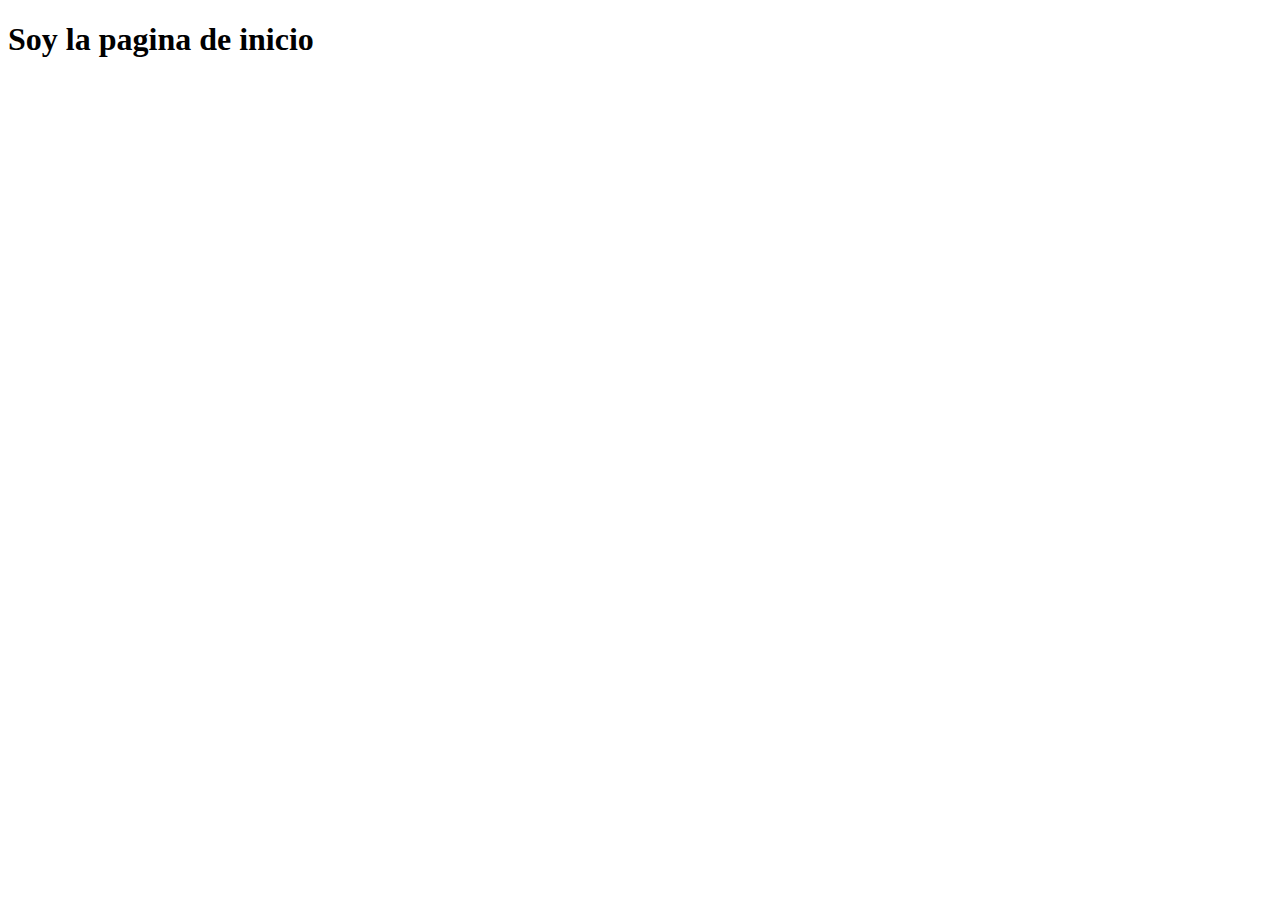
<file: index.html>
<!DOCTYPE html>
<html lang="es">
<head>
    <meta charset="UTF-8">
    <meta http-equiv="X-UA-Compatible" content="IE=edge">
    <meta name="viewport" content="width=device-width, initial-scale=1.0">
    <title>soy la home</title>
</head>
<body>
    <h1>Soy la pagina de inicio</h1>
</body>
</html>
</file>
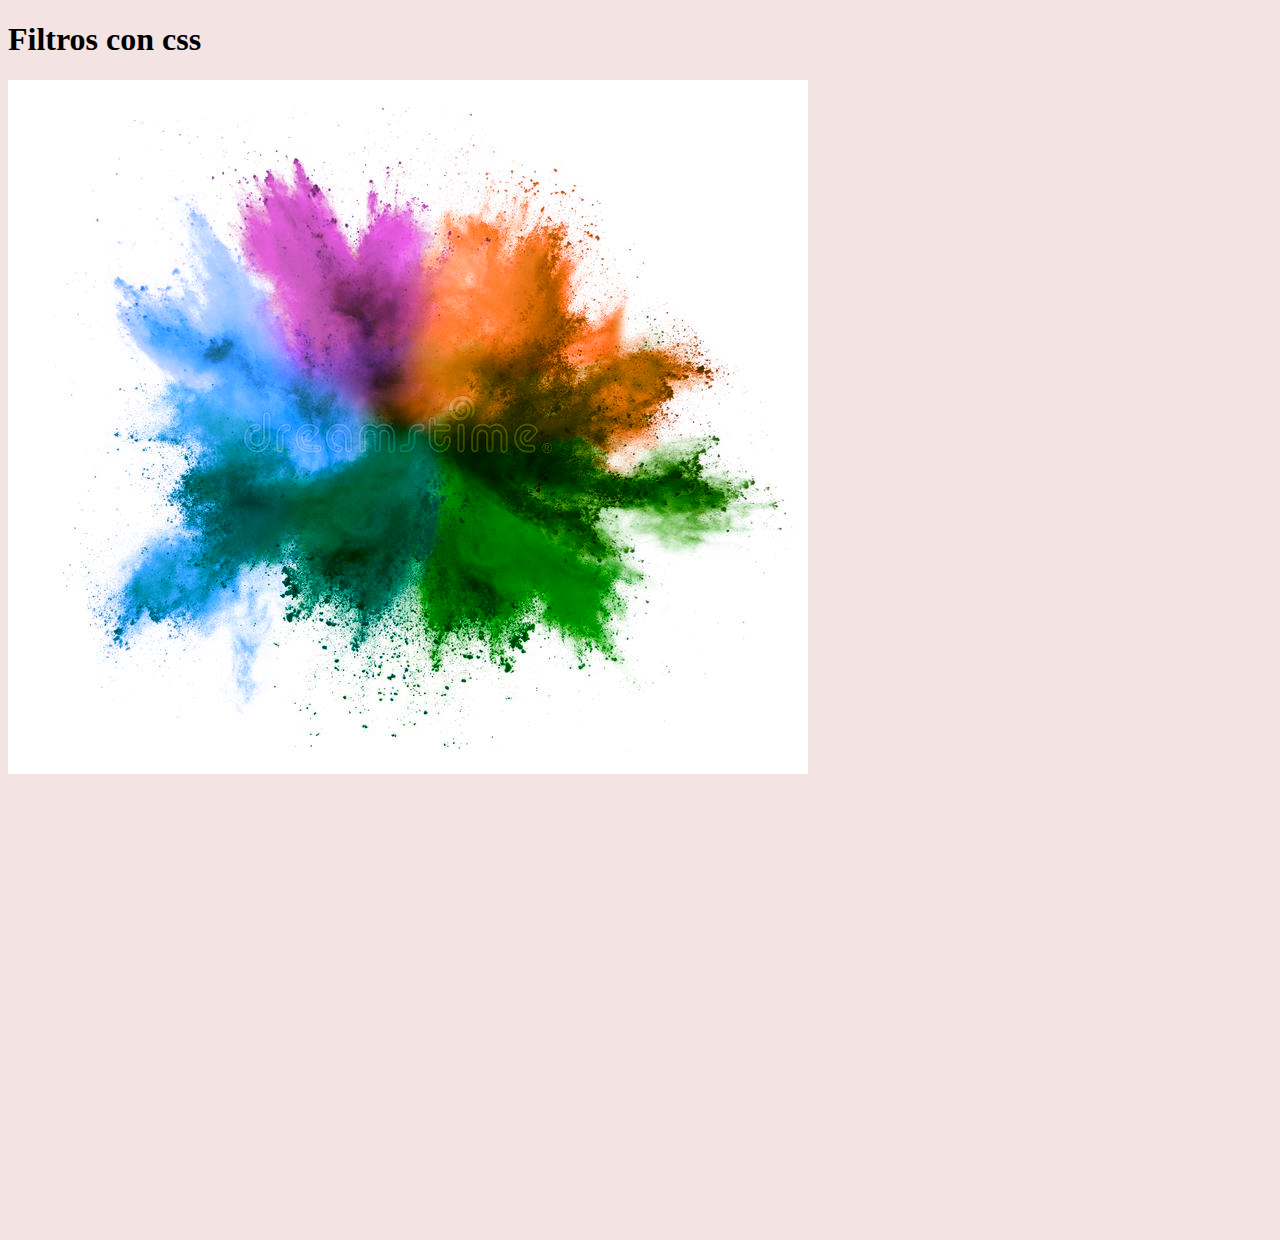
<file: filter.html>
<!DOCTYPE html>
<html lang="es">
<head>
    <meta charset="UTF-8">
    <meta http-equiv="X-UA-Compatible" content="IE=edge">
    <meta name="viewport" content="width=device-width, initial-scale=1.0">
    <link rel="stylesheet" href="filter.css">
    <title>Document</title>
</head>
<body>
    <h1>Filtros con css</h1>
    <img src="colores.jpg" alt="gato">
    <iframe src="https://www.google.com/maps/embed?pb=!1m18!1m12!1m3!1d105114.33314167507!2d-58.4122368!3d-34.5833472!2m3!1f0!2f0!3f0!3m2!1i1024!2i768!4f13.1!3m3!1m2!1s0x95bcca688994eb61%3A0xd055df0a7dafa86e!2sParque%20Centenario!5e0!3m2!1ses-419!2sar!4v1666739758981!5m2!1ses-419!2sar" width="600" height="450" style="border:0;" allowfullscreen="" loading="lazy" referrerpolicy="no-referrer-when-downgrade"></iframe>

</body>
</html>
</file>
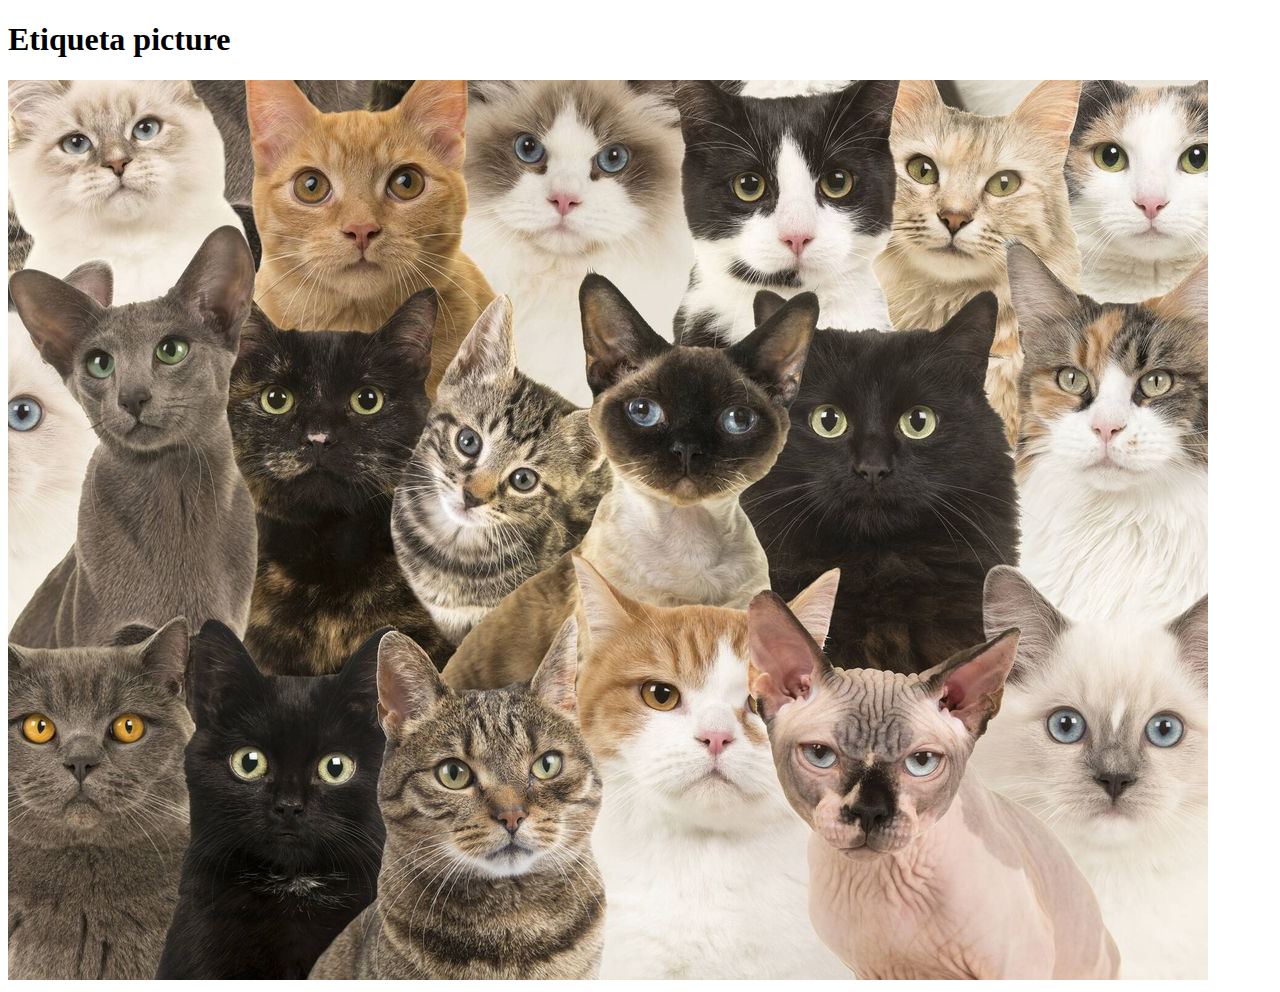
<file: picture.html>
<!DOCTYPE html>
<html lang="es">
<head>
    <meta charset="UTF-8">
    <meta http-equiv="X-UA-Compatible" content="IE=edge">
    <meta name="viewport" content="width=device-width, initial-scale=1.0">
   
    <title>etiqueta picture</title>
</head>
<body>
  <h1>Etiqueta picture</h1>  
  <!-- picture me permite  entregar imagenes diferentes dependiendo del tamaño
de pantalla. con este logro personalizar mas la experiencia 
en dispositivos moviles y tambien ahorrarle kbs al usuario -->
<!-- http://www.responsivelogos.co.uk -->
<picture>
      <source srcset="gatito.jpg" media="(max-width: 900px)">
      <img src="gato.jpg" alt="gatos">
  </picture>
</body>
</html>
</file>
<file: filter.css>
body{
    background-color: rgb(243, 227, 227);
}
img{
    /* filter: grayscale(100%); */
    /* filter: blur(10px); este borronea la imagen */
    filter: hue-rotate(180deg);
    transition: filter 2s;
    
}
iframe{
    filter: hue-rotate(180deg);
}
img:hover{
    /* grayscale(0% es imagen original, 
    100% es escala de grises) */
    filter: grayscale(50%);
}
</file>
